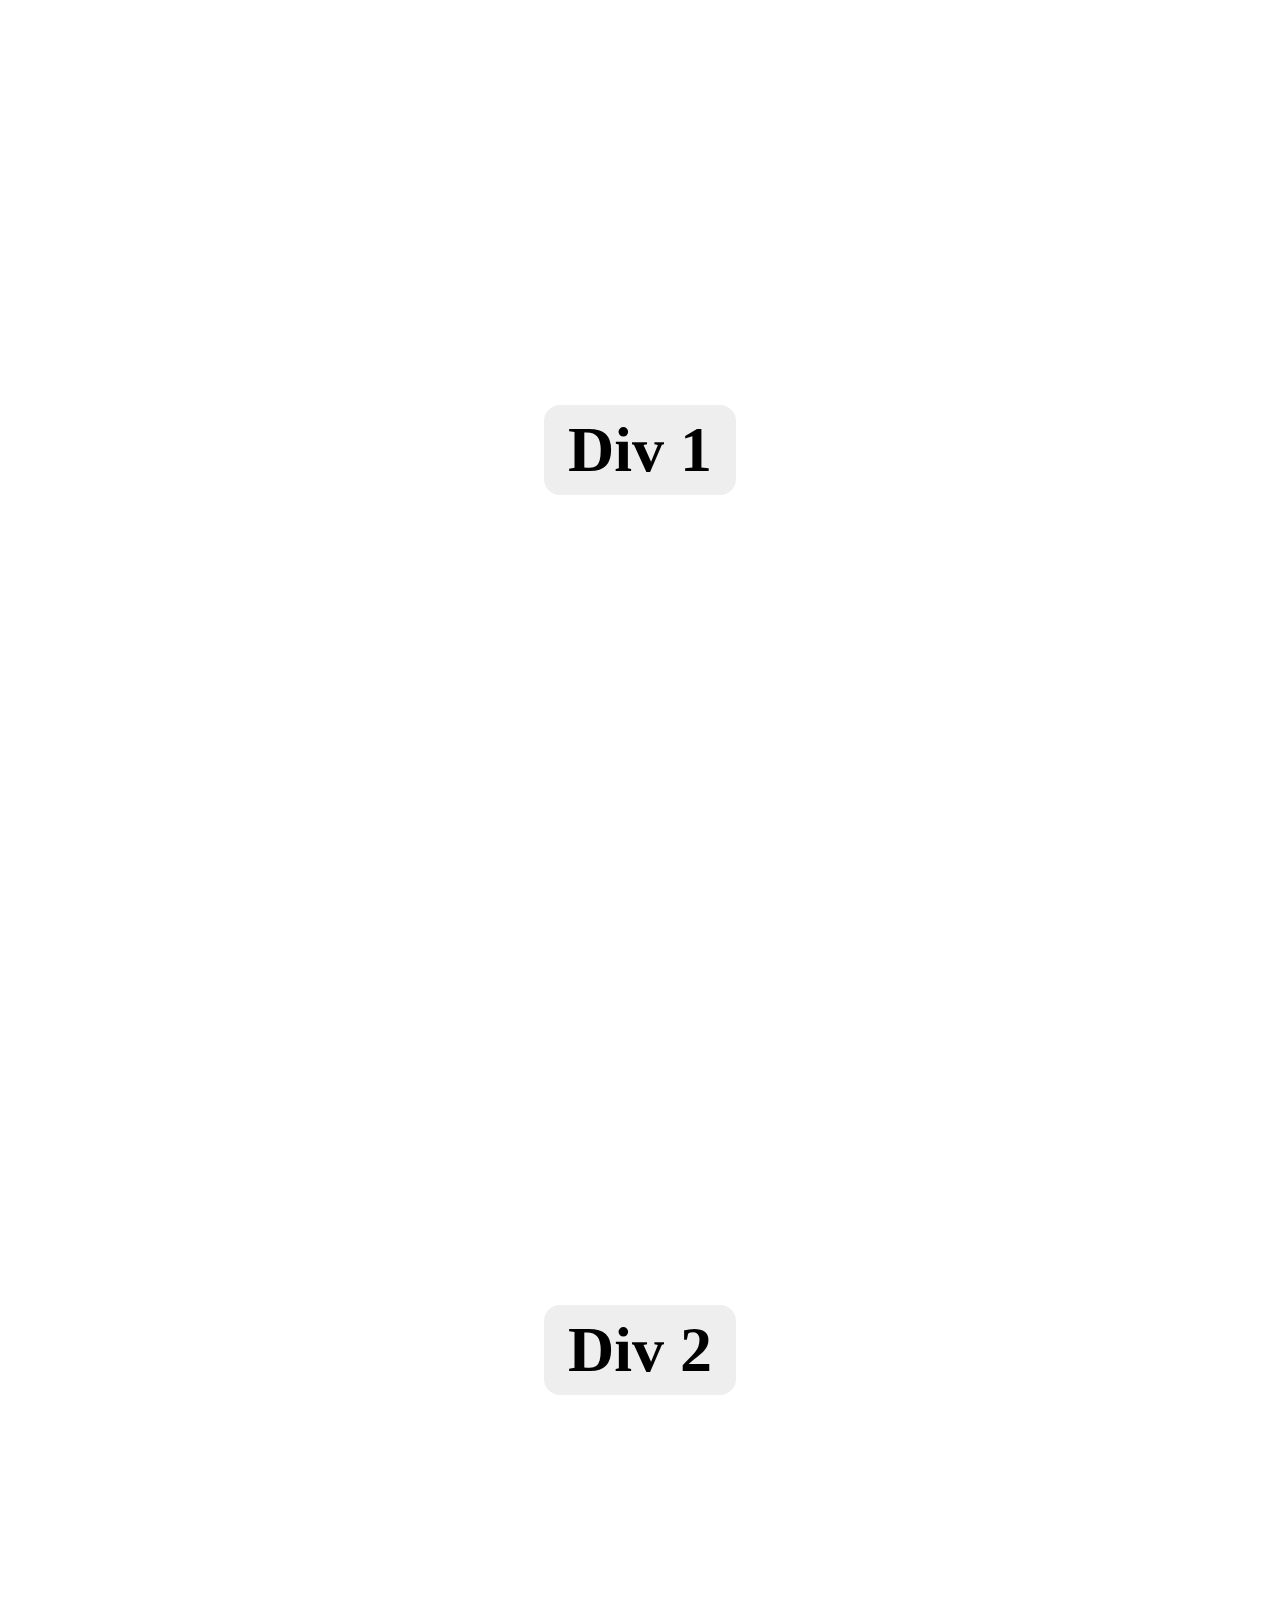
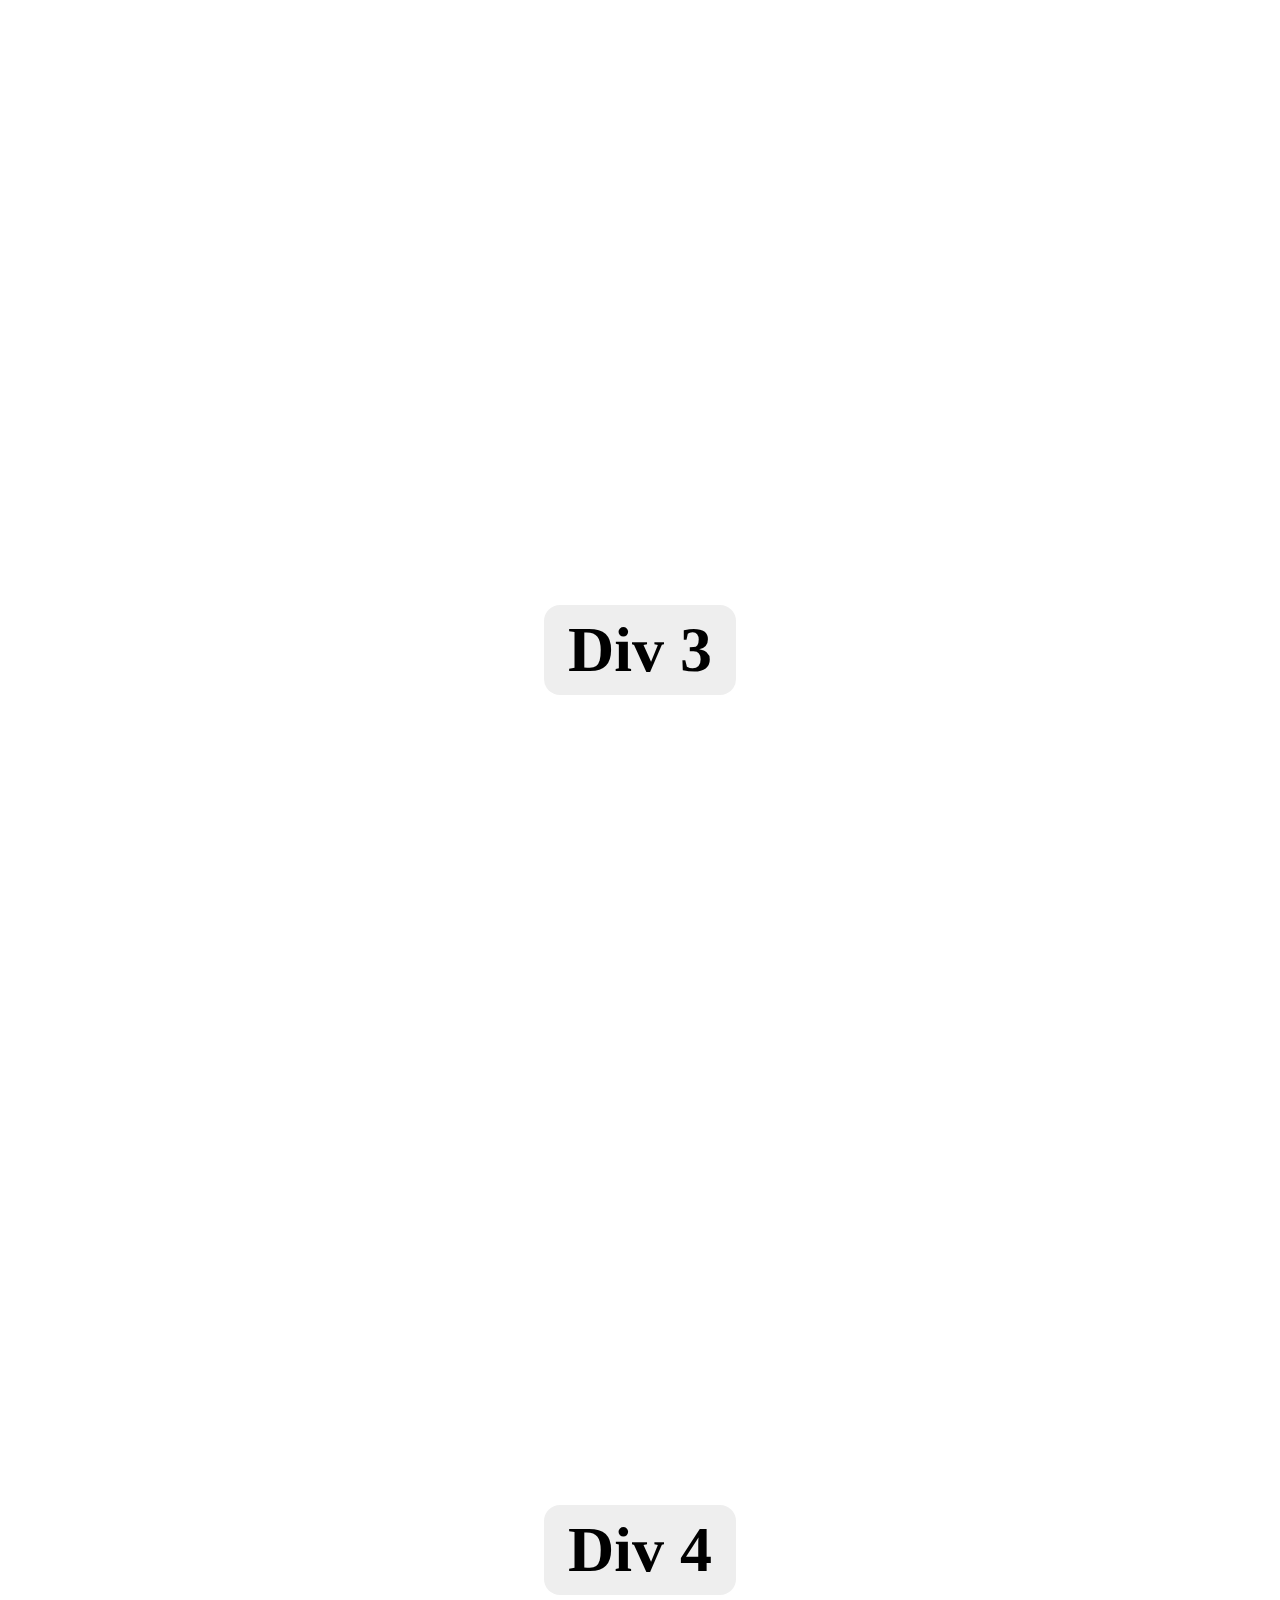
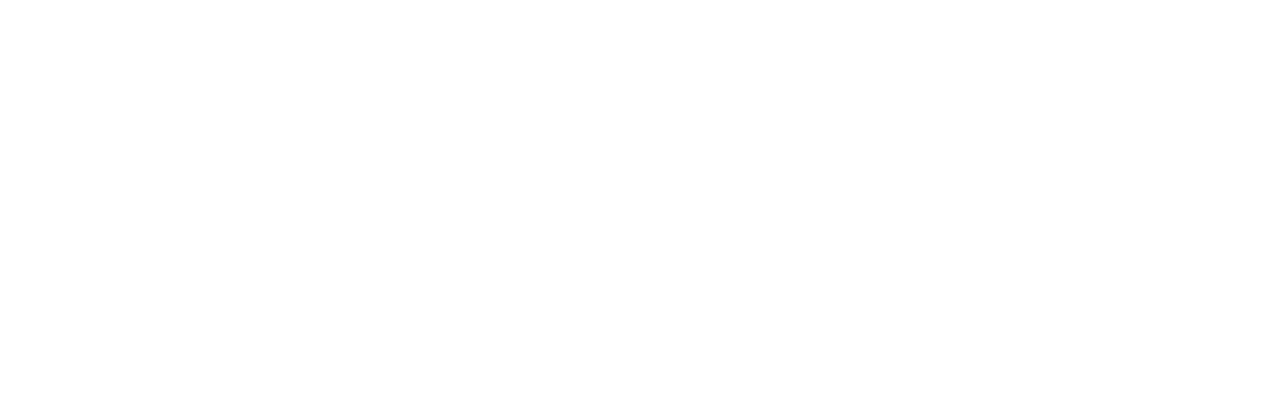
<file: 10-exercise/index.html>
<!DOCTYPE html>
<html lang="en">
<head>
    <meta charset="UTF-8">
    <meta http-equiv="X-UA-Compatible" content="IE=edge">
    <meta name="viewport" content="width=device-width, initial-scale=1.0">
    <title>Parallax first exercise</title>
    <link rel="stylesheet" href="style.css" />
</head>
<body>
    <div id="parallax"><h2>Div 1</h2></div>
    <div><h2>Div 2</h2></div>
    <div><h2>Div 3</h2></div>
    <div id="parallax1"><h2>Div 4</h2></div>
    <script src="main.js"></script>
</body>
</html>
</file>
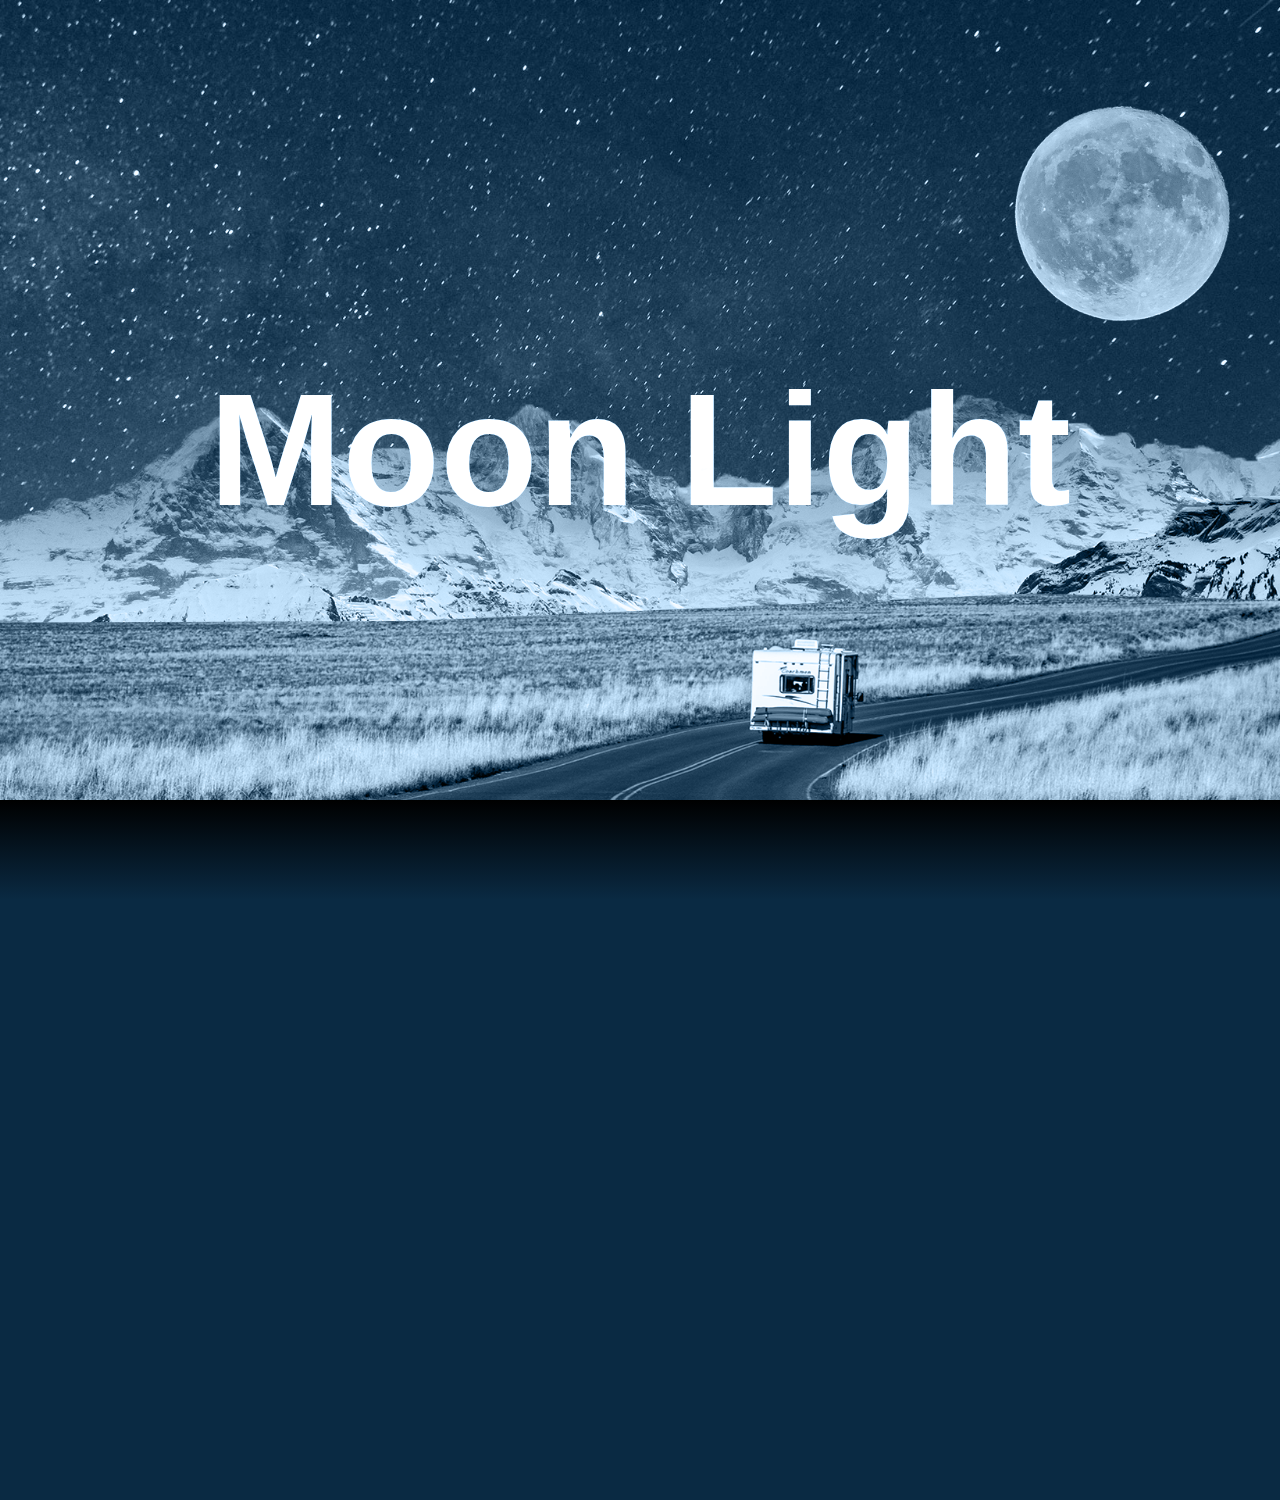
<file: 20-exercise/index.html>
<html lang="en">
<head>
    <meta charset="UTF-8">
    <meta http-equiv="X-UA-Compatible" content="IE=edge">
    <meta name="viewport" content="width=device-width, initial-scale=1.0">
    <title>Parallax second exercise</title>
    <link rel="stylesheet" href="style.css" />
</head>
<body>
    <section>
    <img src="bg.jpg" id="bg"/>
    <img src="moon.png" id="moon"/>
    <img src="mountain.png" id="mountain" />
    <img src="road.png" id="road" />
    <h2 id="text">Moon Light</h2>
    </section>


    <script type="text/javascript">
        const bg = document.getElementById("bg");
        const moon = document.getElementById("moon");
        const mountain = document.getElementById("mountain");
        const road = document.getElementById("road");
        const text = document.getElementById("text");

        window.addEventListener('scroll', function(){
            let value = window.scrollY;
            bg.style.top = value * 0.5 + 'px';
            moon.style.left = -value * 0.5 + 'px';
            mountain.style.top = -value * 0.15 + 'px';
            road.style.top = -value * 0.15 + 'px';
            text.style.top = value * 1 + 'px';
    })
    </script>
</body>
</html>
</file>
<file: 10-exercise/style.css>
*{
    border: 0;
    padding: 0;
    margin: 0;
}

div{
    display: flex;
    align-items: center;
    justify-content: center;
    font-weight: bold;
    font-family: big john;
    width: 100%;
    height: 100vh;
}

h2{
    font-size: 4rem;
    background: #eee;
    padding: 8px 24px;
    border-radius: 1rem;
}

div:nth-child(1){
   background-image: url("https://images.unsplash.com/photo-1625637493653-5f95e56649ab?ixid=MnwxMjA3fDB8MHxwaG90by1wYWdlfHx8fGVufDB8fHx8&ixlib=rb-1.2.1&auto=format&fit=crop&w=815&q=80");
   background-size: cover;
}

div:nth-child(2){
    background-image: url("https://images.unsplash.com/photo-1625510158194-a821c77a900f?ixid=MnwxMjA3fDB8MHxwaG90by1wYWdlfHx8fGVufDB8fHx8&ixlib=rb-1.2.1&auto=format&fit=crop&w=1050&q=80");
    background-size: cover;
    background-attachment: fixed;
}

div:nth-child(3){
    background-image: url("https://images.unsplash.com/photo-1463107971871-fbac9ddb920f?ixid=MnwxMjA3fDB8MHxwaG90by1wYWdlfHx8fGVufDB8fHx8&ixlib=rb-1.2.1&auto=format&fit=crop&w=889&q=80");
    background-size: cover;
    background-attachment: fixed;
}

div:nth-child(4){
    background-image: url("https://images.unsplash.com/photo-1470813740244-df37b8c1edcb?ixid=MnwxMjA3fDB8MHxwaG90by1wYWdlfHx8fGVufDB8fHx8&ixlib=rb-1.2.1&auto=format&fit=crop&w=1051&q=80");
    background-size: cover;    
}
</file>
<file: 20-exercise/style.css>
*{
    margin: 0;
    padding: 0;
    font-family:Verdana, Geneva, Tahoma, sans-serif;
}

body {
    background: #0a2a43;
    min-height: 1500px;
}

section {
    position: relative;
    width: 100%;
    height: 100vh;
    overflow:hidden;
    display: flex;
    justify-content: center;
    align-items: center;
}

section:before{
    content: '';
    position: absolute;
    bottom: 0;
    width: 100%;
    height: 100px;
    background: linear-gradient(to top, #0a2a43, black);
    z-index: 10000;
}

section:after{
    content: '';
    position: absolute;
    top: 0;
    left: 0;
    width: 100%;
    height: 100vh;
    background: #0a2a43;
    z-index: 1000;
    mix-blend-mode: color;
}

section img {
    position: absolute;
    top: 0;
    left: 0;
    width: 100%;
    height: 100%;
    object-fit: cover;
    pointer-events: none;
}

#text {
    position: relative;
    color: #fff;
    font-size: 10em;
    z-index: 1;
}

#road{
    z-index: 2;
}
</file>
